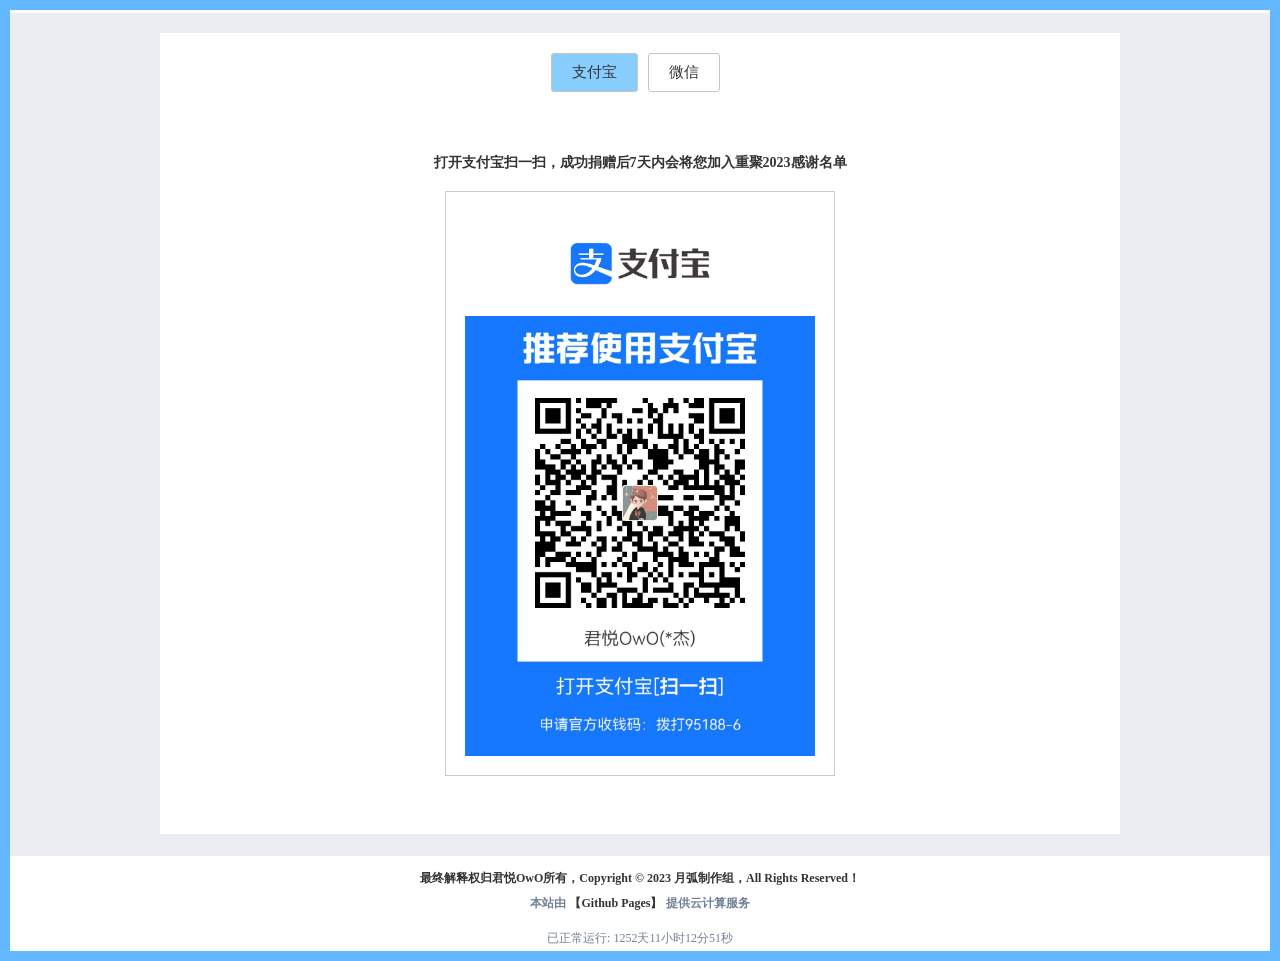
<file: studio.html>
<!--
 * @Author: error: error: git config user.name & please set dead value or install git && error: git config user.email & please set dead value or install git & please set dead value or install git
 * @Date: 2022-01-31 10:24:41
 * @LastEditors: error: error: git config user.name & please set dead value or install git && error: git config user.email & please set dead value or install git & please set dead value or install git
 * @LastEditTime: 2023-10-03 10:09:08
 * @FilePath: \undefinedc:\Users\Min\Downloads\7\源码\shop.html
 * @Description: 这是默认设置,请设置`customMade`, 打开koroFileHeader查看配置 进行设置: https://github.com/OBKoro1/koro1FileHeader/wiki/%E9%85%8D%E7%BD%AE
-->
<!DOCTYPE HTML>
<html>

<head>
    <title>赞助我们</title>
    <meta name="keywords" content="收银台,个人收款二维码,支付宝在线收款,微信在线收款" />
    <meta name="description" content="收银台,一个无需申请付款秒到个人帐号的收款程序,安全快捷,个人收款必备" />
    <meta http-equiv="Content-Type" content="text/html; charset=utf-8" />
    <meta name="viewport" content="width=device-width,minimum-scale=1.0,maximum-scale=1.0,user-scalable=no" />
    <link href="./public/css/common.css" rel="stylesheet" type="text/css" />
    <style>
        .a-4 {
            border: 10px solid #63B8FF
        }
    </style>
</head <head lang="en">
<meta charset="UTF-8">
<meta name="viewport" content="width=device-width, initial-scale=1.0, maximum-scale=1.0, user-scalable=0,shrink-to-fit=no">
<meta content="yes" name="apple-mobile-web-app-capable">
<meta content="black" name="apple-mobile-web-app-status-bar-style">
<meta content="telephone=no" name="format-detection">
<meta name="msapplication-tap-highlight" content="no">
<script>
    /**微信环境中**/
    document.addEventListener("WeixinJSBridgeReady", function() {
        audioAutoPlay('musicStar');
    }, false);
</script>
</head>

<body>
</body>
<script>
    function audioAutoPlay(id) {
        var audio = document.getElementById(id);
        var play = function() {
            audio.play();


            document.removeEventListener("touchstart", play, false);
        };
        audio.play();
        audio.pause();
        document.addEventListener("touchstart", play, false);
    }

    function completeFun() {
        musicStar.pause();
        musicStar.play();
    }
</script>
<div class="a-4">
    <div class="g-head">
        <div class="wrap">
        </div>
    </div>

    <div class="g-main">
        <div class="wrap" id="tab"></div>
    </div>

    <div class="g-foot">
        <div class="wrap">
            <p>
                <h6 align="center">
                    <a href="https://www.raa2022.top">
                    最终解释权归君悦OwO所有，Copyright © 2023 月弧制作组，All Rights Reserved！
                </a>
            </p>
            本站由 <a href="https://pages.github.com" target="_blank">【Github Pages】</a> 提供云计算服务
        </div>
        <span id="span"></span>
        <script type="text/javascript">
            function runtime() {
                // 初始时间，日/月/年 时:分:秒
                X = new Date("07/01/2023 8:00:00");
                Y = new Date();
                T = (Y.getTime() - X.getTime());
                M = 24 * 60 * 60 * 1000;
                a = T / M;
                A = Math.floor(a);
                b = (a - A) * 24;
                B = Math.floor(b);
                c = (b - B) * 60;
                C = Math.floor((b - B) * 60);
                D = Math.floor((c - C) * 60);
                //信息写入到DIV中
                span.innerHTML = "已正常运行: " + A + "天" + B + "小时" + C + "分" + D + "秒"
            }
            setInterval(runtime, 1000);
        </script>
    </div>
</div>
<script src="./public/js/jquery.js"></script>
<script src="./public/js/config.js"></script>
<script src="./public/js/public.js"></script>
</body>

</html>
</file>
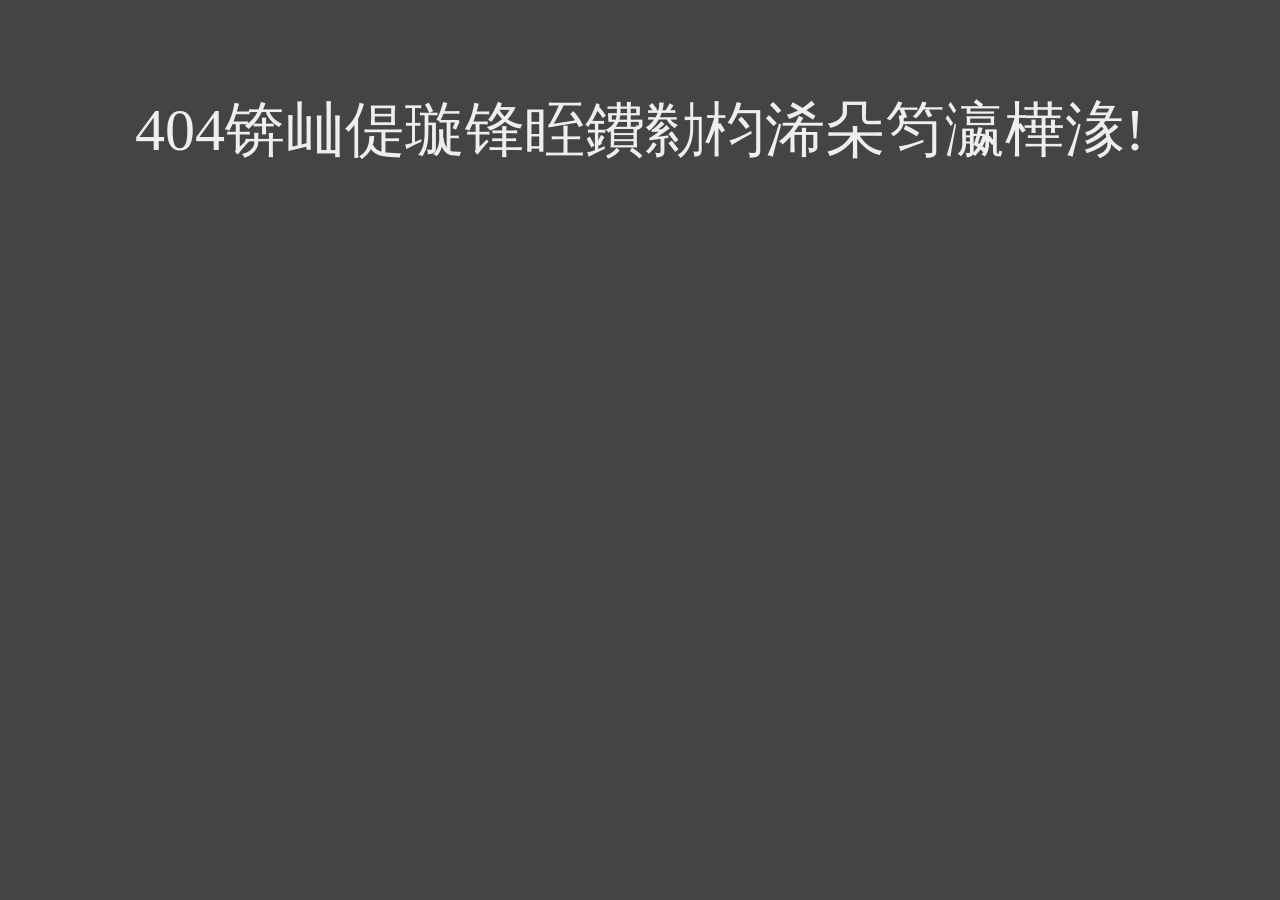
<file: images/owl.video.play.html>
<!doctype html>
<html>
<head>
<meta charset="utf-8">
<meta http-equiv="X-UA-Compatible" content="IE=edge">
<meta name="viewport" content="width=device-width, initial-scale=1, maximum-scale=1, user-scalable=no">
<title>404</title>
<style>
	body{
		background-color:#444;
		font-size:14px;
	}
	h3{
		font-size:60px;
		color:#eee;
		text-align:center;
		padding-top:30px;
		font-weight:normal;
	}
</style>
</head>

<body>
<h3>404锛屾偍璇锋眰鐨勬枃浠朵笉瀛樺湪!</h3>
</body>
</html>
</file>
<file: public/css/common.css>
@charset "utf-8";
html,body,h1,h2,h3,h4,h5,h6,div,dl,dt,dd,ul,ol,li,p,blockquote,pre,hr,figure,table,caption,th,td,form,fieldset,legend,input,button,textarea,menu{margin:0;padding:0;}
header,footer,section,article,aside,nav,hgroup,address,figure,figcaption,menu,details{display:block;}
table{border-collapse:collapse;border-spacing:0;}
caption,th{text-align:left;font-weight:normal;}
html,body,fieldset,img,iframe,abbr{border:0;}
i,cite,em,var,address,dfn{font-style:normal;}
[hidefocus],summary{outline:0;}
li{list-style:none;}
h1,h2,h3,h4,h5,h6,small{font-size:100%;}
sup,sub{font-size:83%;}
pre,code,kbd,samp{font-family:inherit;}
q:before,q:after{content:none;}
textarea{overflow:auto;resize:none;}
label,summary{cursor:default;}
a,button{cursor:pointer;}
h1,h2,h3,h4,h5,h6,em,strong,b{font-weight:bold;}
del,ins,u,s,a,a:hover{text-decoration:none;}
body,textarea,input,button,select,keygen,legend{font:12px/1.14 arial,\5b8b\4f53;color:#333;outline:0;}
body{background:#fff;font-family:"微软雅黑"; }

a{ text-decoration:none; outline:none;}
a {star:expression(this.onFocus=this.blur());} 

body,html{ }

a,a:hover{color:#333; outline:none} 

.fl{float:left;}
.fr{float:right;}
.clear{clear:both;}
.over{overflow:auto;zoom:1;}
.clearfix{*zoom:1;}
.clearfix:before,.clearfix:after {content:"";display:table;}
.clearfix:after{clear:both;}
.inline-block{ display:inline-block;*display:inline;*zoom:1;}


.block{ display:block;}

input,checkbox{ vertical-align:middle}
label{ cursor:pointer}

.relative{ position:relative}
.abs_lft{ position:absolute; left:0px; top:0px}
.abs_rgt{ position:absolute; right:0px; top:0px}
.p10{ padding:10px}




.hidden {display:none}
/*设置页面宽度*/
.wrap {clear:both; margin:0 auto;max-width:960px; padding:0 10px}
.mt1 {margin-top:10px}
.mt2 {margin-top:20px}
.mt3 {margin-top:30px}
.mt4 {margin-top:40px}
.mt5 {margin-top:50px}
.mt6 {margin-top:60px}
.mt7 {margin-top:70px}
.mt8 {margin-top:80px}
.mt9 {margin-top:90px}

/*************************************************************************************************************/
/*头部*/
.g-head {height:0px; position:relative; line-height:70px; overflow:hidden; background:#fff; border-bottom:3px solid #fff;color:#fff;}
.g-head .title{font-size:16px; display:inline-block; float:left}
.g-head .welcome{ font-size:14px; display:inline-block; float:right}

/*************************************************************************************************************/
/*底部*/
.g-foot {font-family:"微软雅黑";font-size:12px;background:#fff;line-height:25px;color:#728196; text-align:center; border-top:2px solid #ecedf2}
.g-foot .wrap{ padding-top:10px; padding-bottom:10px}

/*************************************************************************************************************/
/*主体*/
.g-main {background:#ecedf2;padding:20px 0; overflow:hidden}
.g-main  .wrap{ background:#FFF; padding:10px 0}

.tab_head { overflow:hidden; padding:10px;  text-align:center;}
.tab_head .tab{ display:block;padding:10px 20px; background:#fff; border:1px solid #c6c6c6; font-size:15px; margin-right:10px; cursor:pointer; display:inline-block; border-radius:3px; margin-bottom:5px}
.tab_head .pressed{ background:#87CEFF;}

.tab_main{height:auto; text-align:center; padding:5% 0; overflow:hidden; min-height:60vh;}
.tab_main .qrcode{ border:1px solid #CCC; padding:2%; display:block; clear:both; margin:0 auto; width:90%; max-width:350px;}
.tab_main h2{ font-size:14px; margin-bottom:20px}


/*响应式布局部分*/
@media (max-width:500px){
	.tab_main{ padding:0; border:none;}
	.tab_head { overflow:hidden; display:block}
	.tab_head .tab{ display:block;  margin-right:0;padding:0; padding:5px 0}
}


.pass_content{ display: none}
.pass_input{ font-size: 14px; border: dashed 2px #f33; padding: 20px; background: #FFC; margin: 5px; max-width: 650px; clear: both; margin: 0 auto}
.pass_input .input{ border: 1px solid #ddd; line-height: 30px; height: 30px; width: 140px; padding: 0 5px}
.pass_input .btn{ border: 1px solid #ddd; line-height: 30px; height: 30px; margin-left: 5px; padding: 0 15px; cursor: pointer}
</file>
